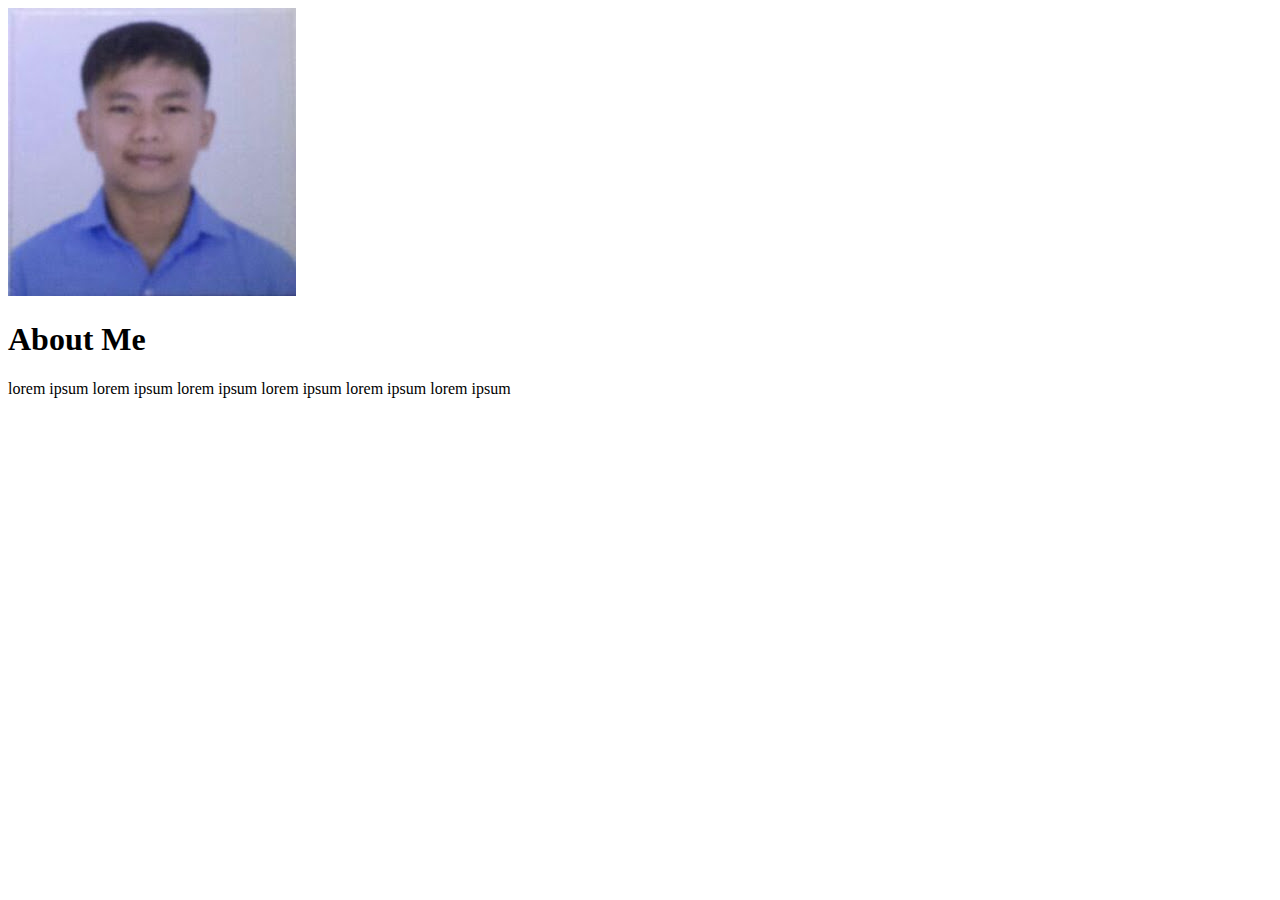
<file: index.html>
<!DOCTYPE html>
<html lang="en">
<head>
    <meta charset="UTF-8">
    <meta name="viewport" content="width=device-width, initial-scale=1.0">
    <link rel="stylesheet" href="style.css">
    <title>My Main Files</title>
</head>
<body>
    <div>
        <img src="art.jpg">
        <h1>About Me</h1>
        <p>lorem ipsum lorem ipsum lorem ipsum lorem ipsum lorem ipsum lorem ipsum</p>
    </div>
</body>
</html>
</file>
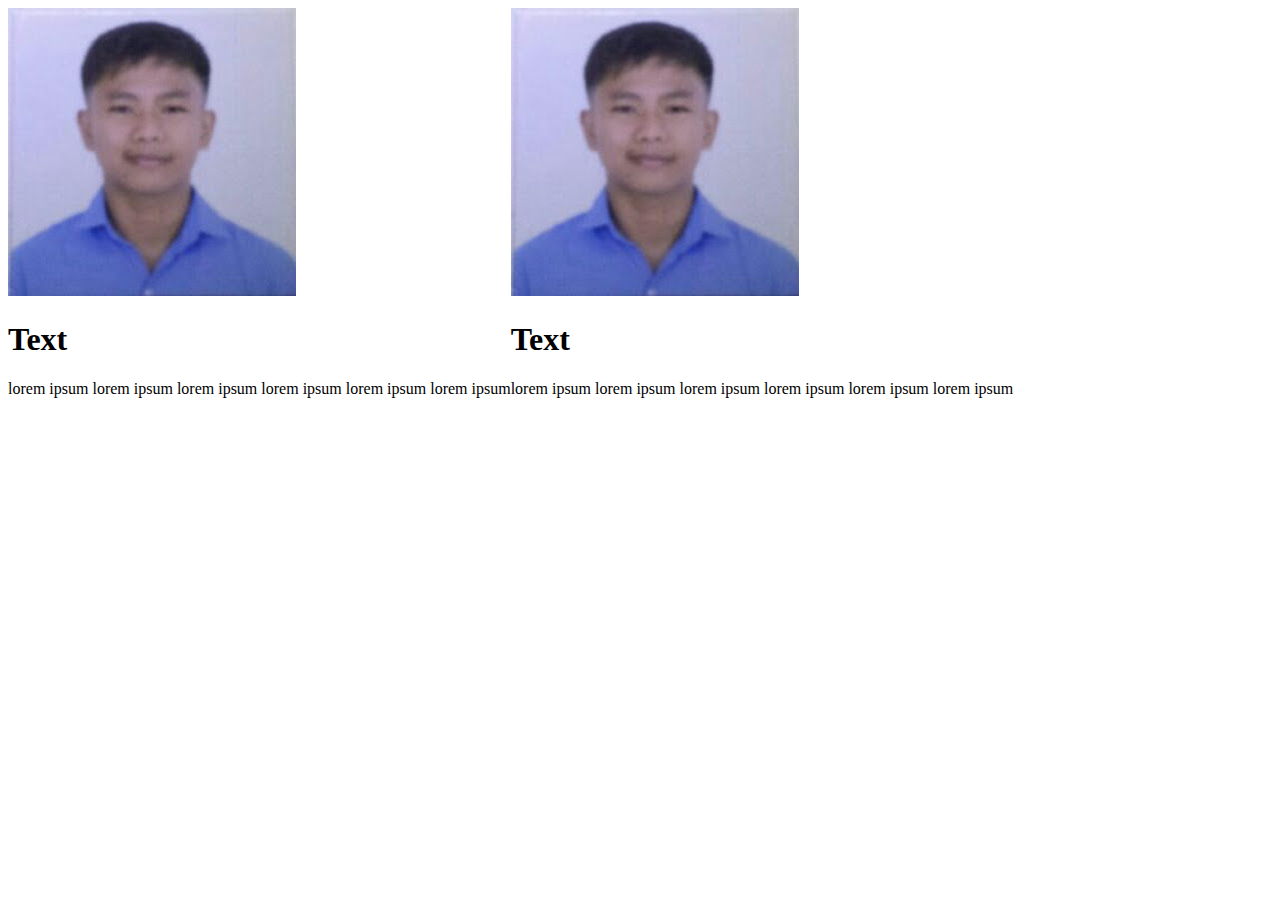
<file: Features.html>
<!DOCTYPE html>
<html lang="en">
<head>
    <meta charset="UTF-8">
    <meta name="viewport" content="width=device-width, initial-scale=1.0">
    <link rel="stylesheet" href="style.css">
    <title>My Main Files</title>
</head>
<body>
    <div class="main">
        <div class="img1"> 
            <img src="art.jpg">
            <h1>Text</h1>
            <p>lorem ipsum lorem ipsum lorem ipsum lorem ipsum lorem ipsum lorem ipsum</p>
        </div>
        <div class="img2">
            <img src="art.jpg">
            <h1>Text</h1>
            <p>lorem ipsum lorem ipsum lorem ipsum lorem ipsum lorem ipsum lorem ipsum</p>
        </div>
    </div>
</body>
</html>
</file>
<file: style.css>
*{
    font-family: 'Times New Roman';

}
.main{
    display: flex;
}
</file>
